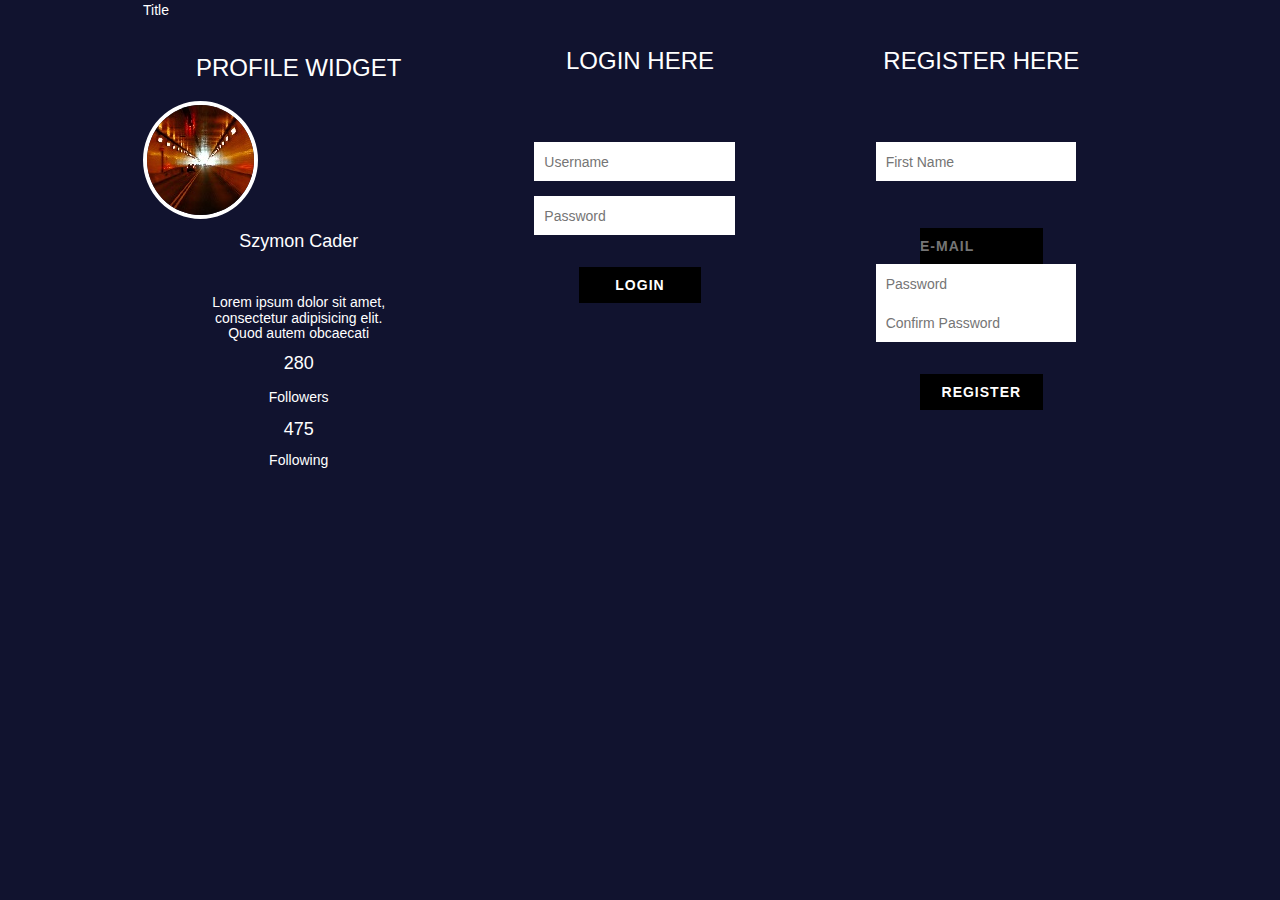
<file: Angular-1/index.html>
<!DOCTYPE HTML>
<html lang="pl">

<head>
    <meta charset="utf-8" />
    <meta http-equiv="X-UA-Compatible" content="IE=edge,chrome=1" />

    <title></title>

    <meta name="description" content="Opis w Google" />
    <meta name="keywords" content="słowa, kluczowe, wypisane, po, porzecinku" />
    <link rel="stylesheet" href="bootstrap-3.3.7-dist/css/bootstrap.min.css">
    <link rel="stylesheet" href="style.css">

</head>

<body>
    <div class="container-fluid">
        <div class="row">

            <div id="title" class="col-xs-12">
                Title
            </div>

        </div>

        <div class="row top-windows">

            <div id="w-1" class="col-sm-4 top-wind">

                <div class="wind-content">

                    <h3 style="padding-top: 15px;"> PROFILE WIDGET </h3>

                    <div class="center img-circle ">

                        <img src="img.jpg" alt=" ">

                    </div>


                    <h4>Szymon Cader <br></h4>

                    <label class="line"></label>

                    <h5>Lorem ipsum dolor sit amet,<br> consectetur adipisicing elit.<br> Quod autem obcaecati<br></h5>

                    <div id="social">

                        <div id="followers">

                            <h4>280</h4>
                            <h5 style="font: inherit;">Followers</h5>

                        </div>
                        <div id="following">

                            <h4>475</h4>
                            <h5>Following</h5>

                        </div>

                        <div style="clear:both;"></div>

                    </div>

                </div>

            </div>
            <div id="w-2" class="col-sm-4 top-wind ">

                <div class="wind-content">

                    <div class="wind-title">

                        <h3 style="padding:8px;">LOGIN HERE</h3>

                    </div>

                    <form action="#" method="post">
                        <input type="text" class="name" name="username" placeholder="Username" required="">
                        <input type="password" class="password" name="password" placeholder="Password" required="">
                        <input type="submit" value="LOGIN">
                    </form>


                </div>
            </div>
            <div id="w-3" class="col-sm-4 top-wind ">
                <div class="wind-content">
                    <div class="wind-title">
                        <h3 style="padding:8px;">REGISTER HERE</h3>

                    </div>

                    <form action="#" method="post">
                        <input type="text" class="name" name="username" placeholder="First Name" required="">
                        <input type="email" class="email" placeholder="E-Mail" name="email" required="">
                        <input type="password" class="password" placeholder="Password" name="password" required="">
                        <input type="password" class="password" placeholder="Confirm Password" name="password" required="">
                        <input type="submit" value="Register">
                    </form>



                </div>


            </div>

        </div>
    </div>

</body>

</html>
</file>
<file: Angular-1/style.css>
body
{
    background-color: #11132F !important; 
    color: white;
    margin-left: 10%;
    margin-right:10%;
    
 
}

h1,h2,h3,h4,h5
{
    padding-top: 3px;
    text-align: center;
}

img
{
    border-radius: 50%;
    border: 4px solid white;
    margin-top: 10px;
}

form
{
    padding: 50px;
    margin-right: auto;
    margin-left: auto;
    width:100%;
    display:block;
}
input[type="text"]
{
	width: 95%;
	padding: 4.5% 10px;
	border: none;
	outline: none;
	color: black;
    margin-bottom: 7%;
    margin-left: auto;
    margin-right: auto;
}

input[type="password"]
{
	width: 95%;
	padding: 4.5% 10px;
	border: none;
	outline: none;
	color: black;
}

input[type="submit"]
{
	padding: 3.9% 0%;
	border: none;
	width: 58%;
	outline: none;
	letter-spacing: 1px;
	font-weight: 600;
	color: white;
	background: black;
	text-transform: uppercase;
	cursor: pointer;
	margin-left: 21%;
    margin-right: 21%;
    margin-top:15%;
}
input[type="email"]
{
	padding: 3.9% 0%;
	border: none;
	width: 58%;
	outline: none;
	letter-spacing: 1px;
	font-weight: 600;
	color: white;
	background: black;
	text-transform: uppercase;
	cursor: pointer;
	margin-left: 21%;
    margin-right: 21%;
    margin-top:15%;
.center
{
    text-align: center;
}

#title
{
    text-align: center;
    font-size: 40px;
    letter-spacing: 5px;
}

.top-wind
{
    padding: 5px;
}

.wind-content
{
    margin: 5px;
    background-color: #ab1467;
    
}
.line
{
    display: block;
    background-color: white;
    width: 50px;
    height: 2px;
    margin: 10px auto;
    padding 5px;
}

#social
{
    display: flex;
    padding-bottom: 15px;
}
#followers
{
    background-color: white;
	color: black;
	float: left;
	width: 50%;
	border-right: 1px solid gray;
    
    
}

#following
{
    background-color: white;
	color: black;
	float: left;
	width: 50%;
	border-right: 1px solid gray;
}
.wind-title
{
    background-color: white;
    color: black;
    
}
.in
{
    padding: 50px;
}
</file>
